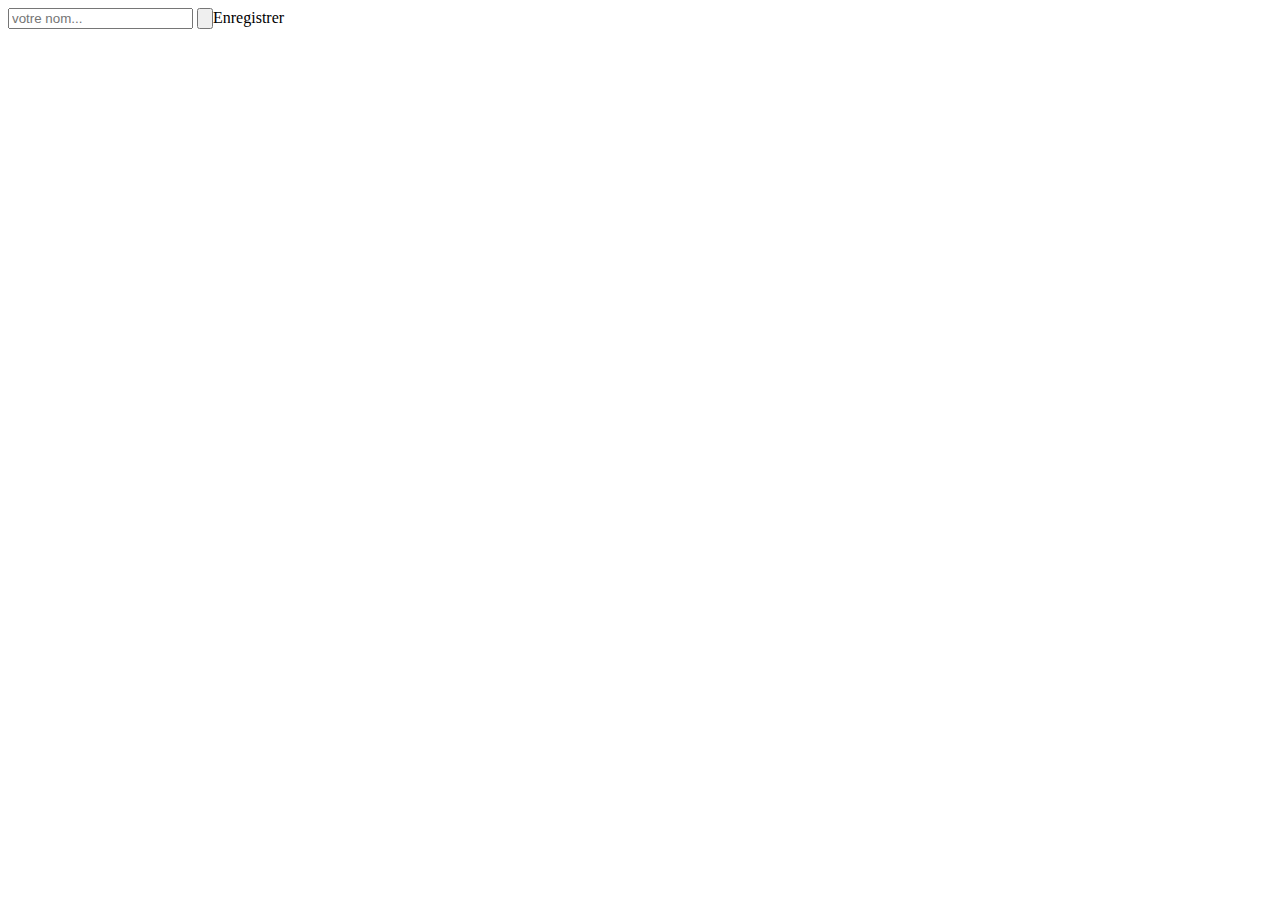
<file: www/apis.htm>
<!DOCTYPE html>
<html>
<head>
	<title>APIs</title>
	<meta charset="UTF-8"/>
	
	
</head>
<body>

<div id="geoloc">

</div>

<div id="storage">


 <input type="text" id="txtNom" placeholder="votre nom..."/>
 <input type="button" id="btnOk" onclick="enregistrer()">Enregistrer</input>
<p id="bla"></p>
</div>

<script type="application/javascript">

if (window.localStorage.nomUtilisateur)
{
	document.getElementById("bla").innerHTML = "bonjour " + window.localStorage.nomUtilisateur.moi;
}



function enregistrer()
{
	var nom = document.getElementById("txtNom").value;

	window.localStorage.nomUtilisateur = {moi:nom};
}


if (navigator.geolocation)
{
	navigator.geolocation.getCurrentPosition(function(pos){
	
		var div = document.getElementById('geoloc');
	
		div.innerHTML = pos.coords.latitude + " - " + pos.coords.longitude;
	
	},
	function(){
		div.innerHTML = 'erreur geoloc';
	}
	);


}
</script>

</body>
</html>
</file>
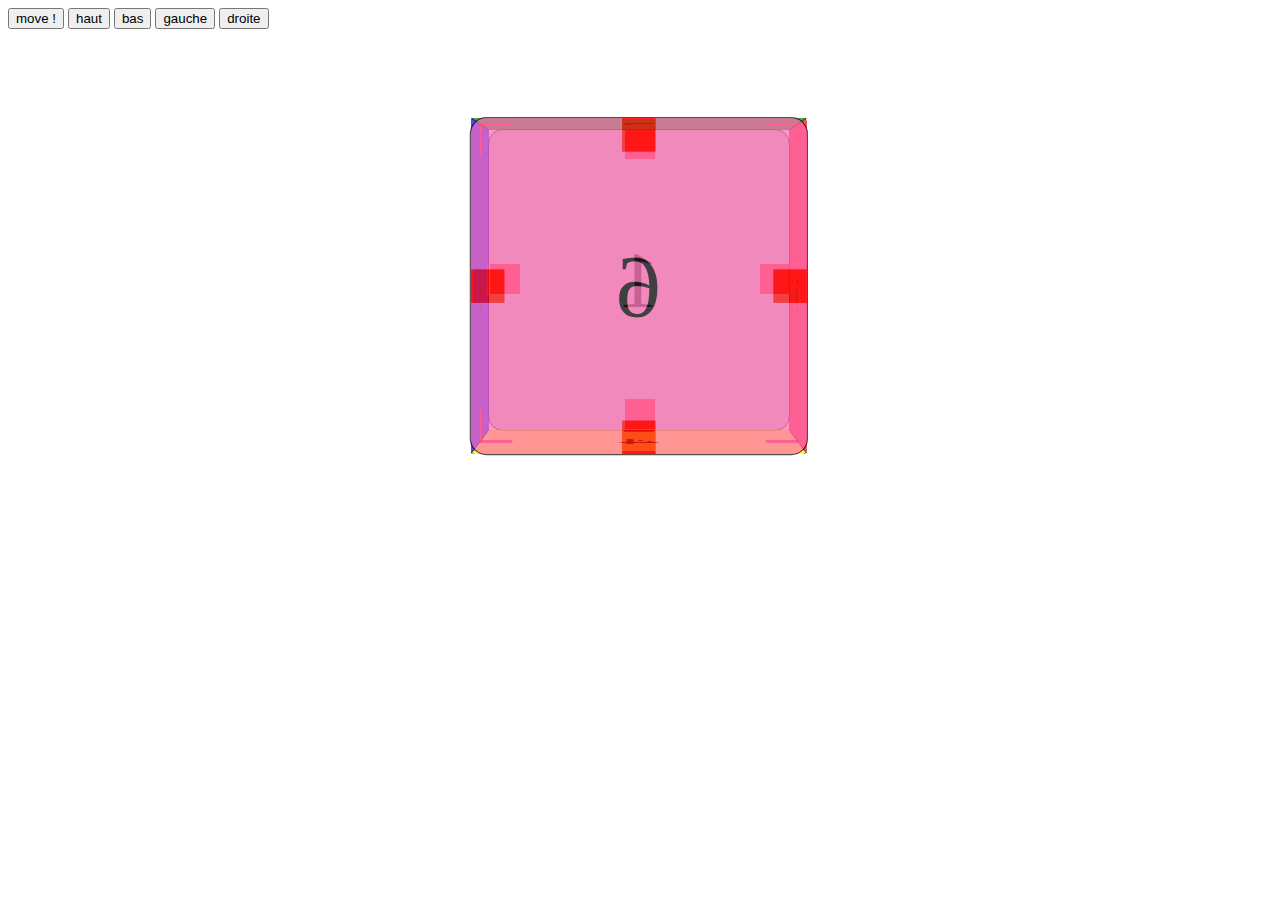
<file: www/Cube.htm>
<!DOCTYPE html>
<html><head>
<meta http-equiv="content-type" content="text/html; charset=UTF-8">
		<meta charset="utf-8">
		
		<title>Cube</title>
	
		<style>
		
		#conteneur{
			perspective:2800px; 
		    width:300px;
		    height:200px;
		    margin:100px auto; 
		}
		
		.carre{
			width:300px;
		    height:300px;
		    position:absolute;
		    line-height:300px;
		    text-align:center;
		    font-size:80px;
		    opacity:0.7;
		    border:solid 1px black; 
			border-radius:15px;			
		}
		
		.cote1{
		   background-color:silver;
		   z-index:10;
		   /*
		   background-image:url('images/logo.png');
		   background-size: 100% auto; 
		   background-repeat:no-repeat;
		   */
		}
		
		.cote2{
		   background-color:blue;
		   transform:translateZ(-150px) translateX(150px) rotateY(90deg);
		   
		}
		.cote3{
		   background-color:red;
		   transform:translateZ(-150px) translateX(-150px) rotateY(-90deg);
		}
		.cote4{
		   background-color:yellow;
		   transform:translateZ(-150px) translateY(150px) rotateX(-90deg);
		}
		.cote5{
		   background-color:green;
		   transform:translateZ(-150px) translateY(-150px) rotateX(90deg);
		}
		.cote6{
		   background-color:hotpink;
		   transform:translateZ(-300px);
		}
		
		.parent{
		   position:relative;
		   width:300px;
		   height:300px;
		   /*animation:AnimCube 5s linear infinite;*/
		   transform-style: preserve-3d;
		   transform-origin: 50% 50% 50%;
		   transition:3s;
		} 
		
		.zzparent:hover
		{
			transform-origin: 50% 50%;
			transform: rotateX(180deg) rotateY(180deg) translateY(-2000px); 			
			//transform: rotateZ(360deg) rotateY(360deg) rotateX(360deg);
		}
		
		@keyframes AnimCube{
		   from {}
		   to{ transform-origin: 50% 50%; transform: rotateZ(360deg)
				rotateY(360deg) rotateX(360deg); 
		   }
		} 
		
		.btnUp
		{
			position:fixed;
			top:0px;
			left:135px;
			background:red;
			width:30px;
			height:30px;
		}
		
		.btnDown
		{
			position:fixed;
			bottom:0px;
			left:135px;
			background:red;
			width:30px;
			height:30px;
		}
		
		.btnLeft
		{
			position:fixed;
			top:135px;
			left:0px;
			background:red;
			width:30px;
			height:30px;
		}
		
		.btnRight
		{
			position:fixed;
			top:135px;
			right:0px;
			background:red;
			width:30px;
			height:30px;
		}
		</style>
	</head>
	
	<body>
	
	<input value="move !" onclick="move()" type="button">
	<input value="haut" onclick="h()" type="button">
	<input value="bas" onclick="b()" type="button">
	<input value="gauche" onclick="g()" type="button">
	<input value="droite" onclick="d()" type="button">
	
	<div id="conteneur">
		<div style="transition: all 1s ease 0s; transform: rotateY(540deg) rotateX(720deg);" class="parent" id="de">
			<div class="carre cote1">
				1
				<div class="btnUp" onclick="h()"></div>
				<div class="btnDown" onclick="b()"></div>
				<div class="btnLeft" onclick="g()"></div>
				<div class="btnRight" onclick="d()"></div>
			</div>
			<div class="carre cote2">
				2
				<div class="btnUp" onclick="h()"></div>
				<div class="btnDown" onclick="b()"></div>
				<div class="btnLeft" onclick="g()"></div>
				<div class="btnRight" onclick="d()"></div>
			</div>
			<div class="carre cote3">
				3
				<div class="btnUp" onclick="h()"></div>
				<div class="btnDown" onclick="b()"></div>
				<div class="btnLeft" onclick="g()"></div>
				<div class="btnRight" onclick="d()"></div>

			</div>
			<div class="carre cote4">
				4
				<div class="btnUp" onclick="h()"></div>
				<div class="btnDown" onclick="b()"></div>
				<div class="btnLeft" onclick="g()"></div>
				<div class="btnRight" onclick="d()"></div>
			</div>
			<div class="carre cote5">
				5
				<div class="btnUp" onclick="h()"></div>
				<div class="btnDown" onclick="b()"></div>
				<div class="btnLeft" onclick="g()"></div>
				<div class="btnRight" onclick="d()"></div>
			</div>
			<div class="carre cote6">
				6
				<div class="btnUp" onclick="h()"></div>
				<div class="btnDown" onclick="b()"></div>
				<div class="btnLeft" onclick="g()"></div>
				<div class="btnRight" onclick="d()"></div>
			</div>
		</div>
	</div>
	
	<script>
	
		var x = 0;
		var y = 0;
		var z = 0;
	
		function move()
		{
			x += 45;
			y += 45;
			z += 45;
			var de = document.getElementById('de');
			de.style.transition = '1s';
			de.style.transform = 'rotateX(' + x + 'deg) rotateY(' + y + 'deg) rotateZ(' + z + 'deg) translateY(-200px)';
		}
		
		function h()
		{
			x += 45;
			var de = document.getElementById('de');
			de.style.transition = '1s';
			de.style.transform = 'rotateY(' + y + 'deg) rotateX(' + x + 'deg)';
		}
		function b()
		{
			x -= 45;
			var de = document.getElementById('de');
			de.style.transition = '1s';
			de.style.transform = 'rotateY(' + y + 'deg) rotateX(' + x + 'deg)';
		}
		function g()
		{
			y += 45;
			var de = document.getElementById('de');
			de.style.transition = '1s';
			de.style.transform = 'rotateY(' + y + 'deg) rotateX(' + x + 'deg)';
		}
		function d()
		{
			y -= 45;
			var de = document.getElementById('de');
			de.style.transition = '1s';
			de.style.transform = 'rotateY(' + y + 'deg) rotateX(' + x + 'deg)';
		}
		
		
	
	</script>
	
	
</body></html>
</file>
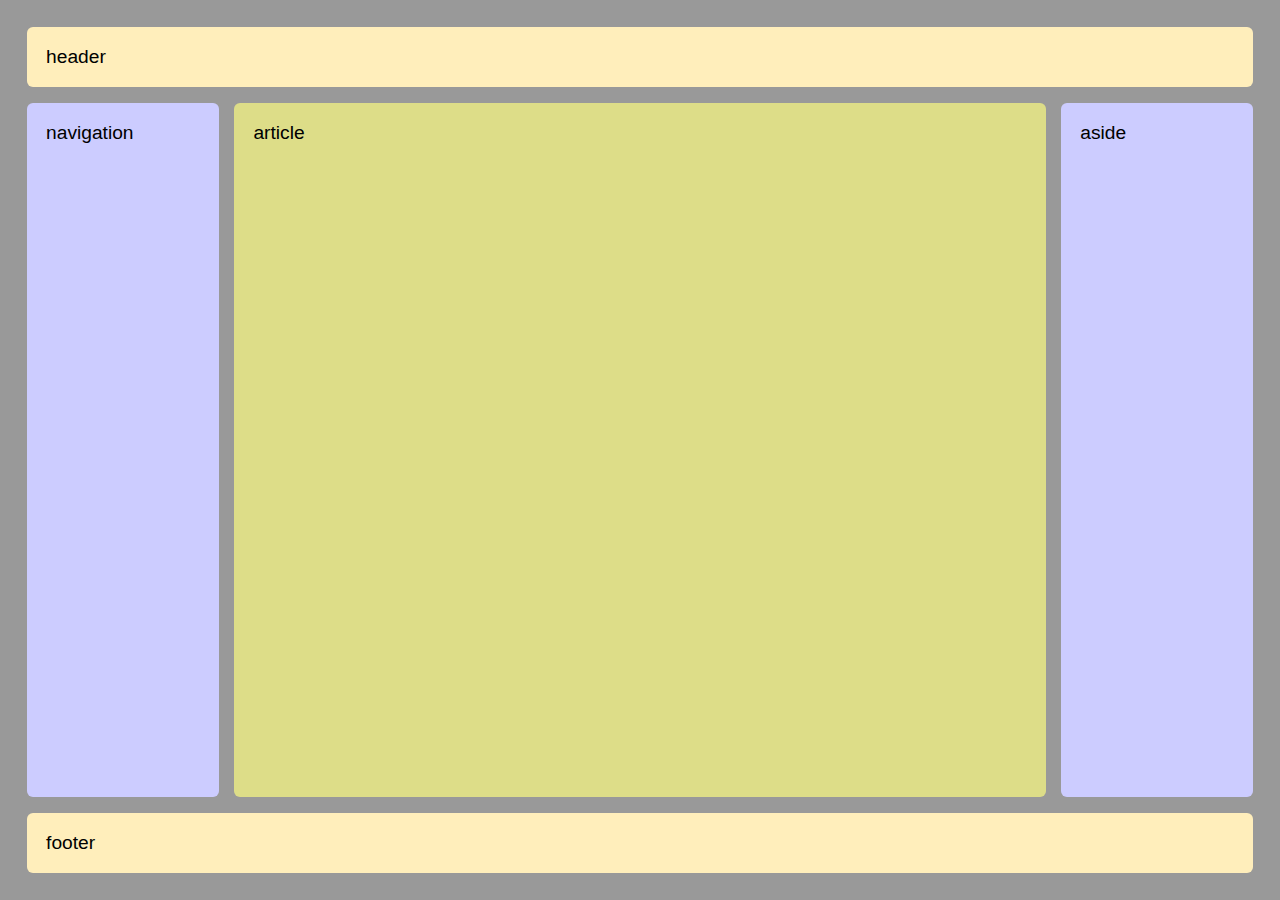
<file: www/flex.htm>
<!DOCTYPE html>
<html>
<head>


<style>
*{
  box-sizing: border-box; /* pour ma�triser width et flex-basis */
}

html {
  display: flex; flex-direction: column; /* correction bug IE de min-height non appliqu� � body */
}

body {
  display: flex; /* cr�e un contexte flex pour ses enfants */
  flex-direction: column; /* affichage vertical */
  min-height: 100vh; /* toute la hauteur du viewport */
  padding: 1em;
  font-size:larger;
}

.wrapper {
  flex: 1 1 auto; /* occupe la hauteur restante */
  display: flex; /* cr�e un contexte flex pour ses enfants */
}

nav,
aside {
  width: 10em;
}

article {
  flex: 1; /* occupe la largeur restante */
}

nav {
  order: -1; /* nav s'affiche en premier */
}


/* Responsive (fen�tres de moins de 640px) */

@media (max-width: 640px) {
  .wrapper {
    flex-direction: column; /* affichage vertical */
  }
  nav,
  aside {
    width: auto; /* pour �craser la valeur 10em */
  }
  nav,
  aside,
  article {
    flex-basis: auto; /* pour �craser la valeur 0, due au flex: 1 */
  }
  nav {
    order: 0; /* nav reprend sa place */
  }
}

/* Decoration */

body {
  margin: 0;
  background: #999;
  font-family: arial, sans-serif;
}
header,
nav,
aside,
article,
footer {
  margin: .4em;
  padding: 1em;
  border-radius: 6px;
}
header {
  background: #ffeebb;
}
nav {
  background: #ccccff;
}
aside {
  background: #ccccff;
}
article {
  background: #dddd88;
}
footer {
  background: #ffeebb;
}

</style>

</head>
<body>
  <header>header</header>

  <div class="wrapper">
   <article>article</article>
    <nav>navigation</nav>
    <aside>aside</aside>
  </div> <!-- /wrapper -->

  <footer>footer</footer>
</body>
</body>
</html>
</file>
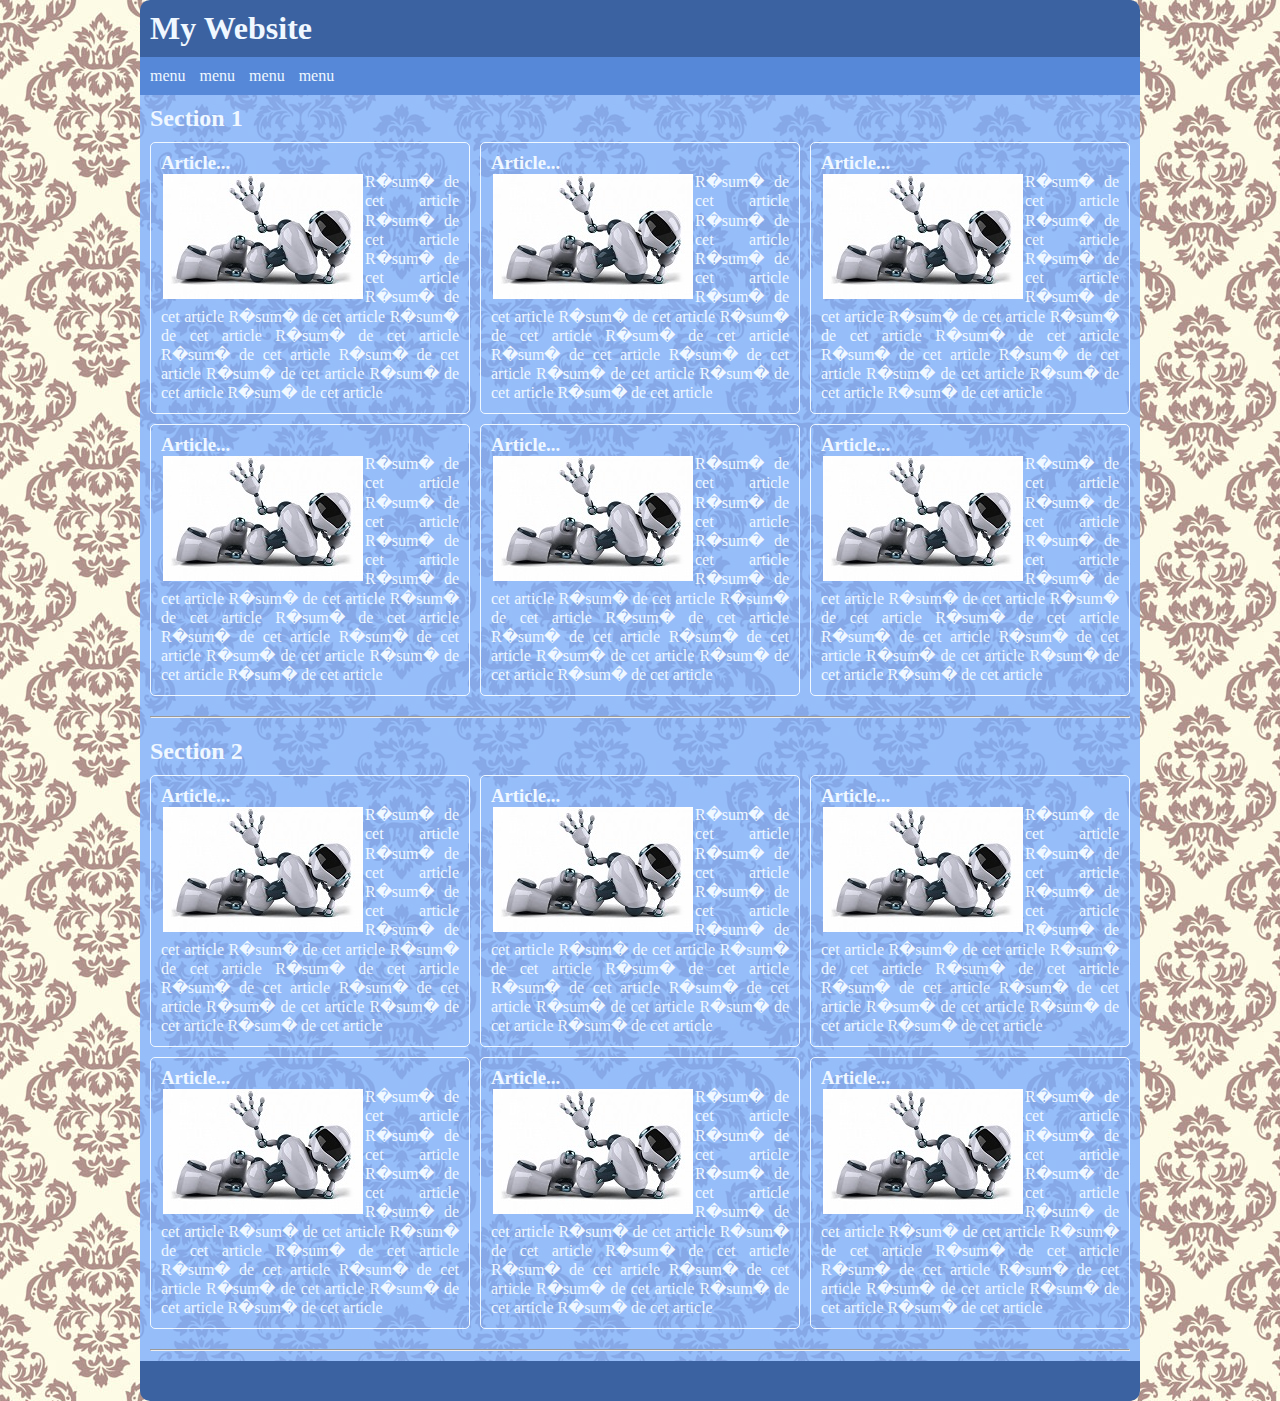
<file: www/news_old.html>
<!DOCTYPE html>

<html>
<head>

<style>
	
	*{
        margin:0;
        padding:0;
    }

    
    body
    {
        //background-color:gainsboro;
        background-image:url('bg.jpg');
        font-family:Calibri;
        color:aliceblue;
    }

    a{
        color:inherit;
        text-decoration:none;
    }

#main
{
	width:1000px;
	margin:auto;
}

#main>header
{
	border-radius: 10px 10px 0px 0px;
    background-color:#3b62a1;
    padding:10px;
}

#main>header h1
{
    margin:0;
}

#main>nav
{
    background-color:#5688d8;
    padding:10px;
}

#main>nav>ul
    {
        margin:0;
        padding:0;
    }

    #main>nav>ul>li
    {
        display:inline;
        list-style-type: none;
        margin-right:10px;
    }

#main>section
{
    background-color:rgba(124, 174, 254, 0.8);
    min-height:150px;
}

    

#main>section header{
    padding:10px;
}

#main>section footer {
        clear: both;
        padding:10px;
    }

article{
    border-radius:5px;
    margin-left:10px;
    margin-bottom:10px;
    float:left;
    width:298px;
    height:250px;
    padding:10px;
    line-height:1.2em;
    text-align:justify;
    overflow:hidden;
    border:1px solid aliceblue;
}

article img
{
    float:left;
    margin:2px;
}

#main>footer
{
    border-radius: 0px 0px 10px 10px;
    background-color:#3b62a1;
    height:40px;
}

hr{
    color:aliceblue;
}

</style>

</head>

<body>


<div id="main">

<header>
    <h1>My Website</h1>
</header>
<nav>
    <ul>
        <li><a href="#">menu</a></li>
        <li><a href="#">menu</a></li>
        <li><a href="#">menu</a></li>
        <li><a href="#">menu</a></li>
    </ul>
</nav>
    <section>
        <header>
            <h2>Section 1</h2>
        </header>
        <article>
            <h3>Article...</h3>
            <p>
                <img src="robot.jpg" alt="robot" />
                R�sum� de cet article R�sum� de cet article R�sum� de cet article
                R�sum� de cet article R�sum� de cet article R�sum� de cet article
                R�sum� de cet article R�sum� de cet article R�sum� de cet article
                R�sum� de cet article R�sum� de cet article R�sum� de cet article
            </p>
        </article>
        <article>
            <h3>Article...</h3>
            <p>
                <img src="robot.jpg" alt="robot" />
                R�sum� de cet article R�sum� de cet article R�sum� de cet article
                R�sum� de cet article R�sum� de cet article R�sum� de cet article
                R�sum� de cet article R�sum� de cet article R�sum� de cet article
                R�sum� de cet article R�sum� de cet article R�sum� de cet article
            </p>
        </article>
        <article>
            <h3>Article...</h3>
            <p>
                <img src="robot.jpg" alt="robot" />
                R�sum� de cet article R�sum� de cet article R�sum� de cet article
                R�sum� de cet article R�sum� de cet article R�sum� de cet article
                R�sum� de cet article R�sum� de cet article R�sum� de cet article
                R�sum� de cet article R�sum� de cet article R�sum� de cet article
            </p>
        </article>
        <article>
            <h3>Article...</h3>
            <p>
                <img src="robot.jpg" alt="robot" />
                R�sum� de cet article R�sum� de cet article R�sum� de cet article
                R�sum� de cet article R�sum� de cet article R�sum� de cet article
                R�sum� de cet article R�sum� de cet article R�sum� de cet article
                R�sum� de cet article R�sum� de cet article R�sum� de cet article
            </p>
        </article>
        <article>
            <h3>Article...</h3>
            <p>
                <img src="robot.jpg" alt="robot" />
                R�sum� de cet article R�sum� de cet article R�sum� de cet article
                R�sum� de cet article R�sum� de cet article R�sum� de cet article
                R�sum� de cet article R�sum� de cet article R�sum� de cet article
                R�sum� de cet article R�sum� de cet article R�sum� de cet article
            </p>
        </article>
        <article>
            <h3>Article...</h3>
            <p>
                <img src="robot.jpg" alt="robot" />
                R�sum� de cet article R�sum� de cet article R�sum� de cet article
                R�sum� de cet article R�sum� de cet article R�sum� de cet article
                R�sum� de cet article R�sum� de cet article R�sum� de cet article
                R�sum� de cet article R�sum� de cet article R�sum� de cet article
            </p>
        </article>
        <footer><hr /></footer>
</section>


    <section>
        <header>
            <h2>Section 2</h2>
        </header>
        <article>
            <h3>Article...</h3>
            <p>
                <img src="robot.jpg" alt="robot" />
                R�sum� de cet article R�sum� de cet article R�sum� de cet article
                R�sum� de cet article R�sum� de cet article R�sum� de cet article
                R�sum� de cet article R�sum� de cet article R�sum� de cet article
                R�sum� de cet article R�sum� de cet article R�sum� de cet article
            </p>
        </article>
        <article>
            <h3>Article...</h3>
            <p>
                <img src="robot.jpg" alt="robot" />
                R�sum� de cet article R�sum� de cet article R�sum� de cet article
                R�sum� de cet article R�sum� de cet article R�sum� de cet article
                R�sum� de cet article R�sum� de cet article R�sum� de cet article
                R�sum� de cet article R�sum� de cet article R�sum� de cet article
            </p>
        </article>
        <article>
            <h3>Article...</h3>
            <p>
                <img src="robot.jpg" alt="robot" />
                R�sum� de cet article R�sum� de cet article R�sum� de cet article
                R�sum� de cet article R�sum� de cet article R�sum� de cet article
                R�sum� de cet article R�sum� de cet article R�sum� de cet article
                R�sum� de cet article R�sum� de cet article R�sum� de cet article
            </p>
        </article>
        <article>
            <h3>Article...</h3>
            <p>
                <img src="robot.jpg" alt="robot" />
                R�sum� de cet article R�sum� de cet article R�sum� de cet article
                R�sum� de cet article R�sum� de cet article R�sum� de cet article
                R�sum� de cet article R�sum� de cet article R�sum� de cet article
                R�sum� de cet article R�sum� de cet article R�sum� de cet article
            </p>
        </article>
        <article>
            <h3>Article...</h3>
            <p>
                <img src="robot.jpg" alt="robot" />
                R�sum� de cet article R�sum� de cet article R�sum� de cet article
                R�sum� de cet article R�sum� de cet article R�sum� de cet article
                R�sum� de cet article R�sum� de cet article R�sum� de cet article
                R�sum� de cet article R�sum� de cet article R�sum� de cet article
            </p>
        </article>
        <article>
            <h3>Article...</h3>
            <p>
                <img src="robot.jpg" alt="robot" />
                R�sum� de cet article R�sum� de cet article R�sum� de cet article
                R�sum� de cet article R�sum� de cet article R�sum� de cet article
                R�sum� de cet article R�sum� de cet article R�sum� de cet article
                R�sum� de cet article R�sum� de cet article R�sum� de cet article
            </p>
        </article>
        <footer><hr /></footer>
    </section>
<footer></footer>

</div>



</body>
</html>
</file>
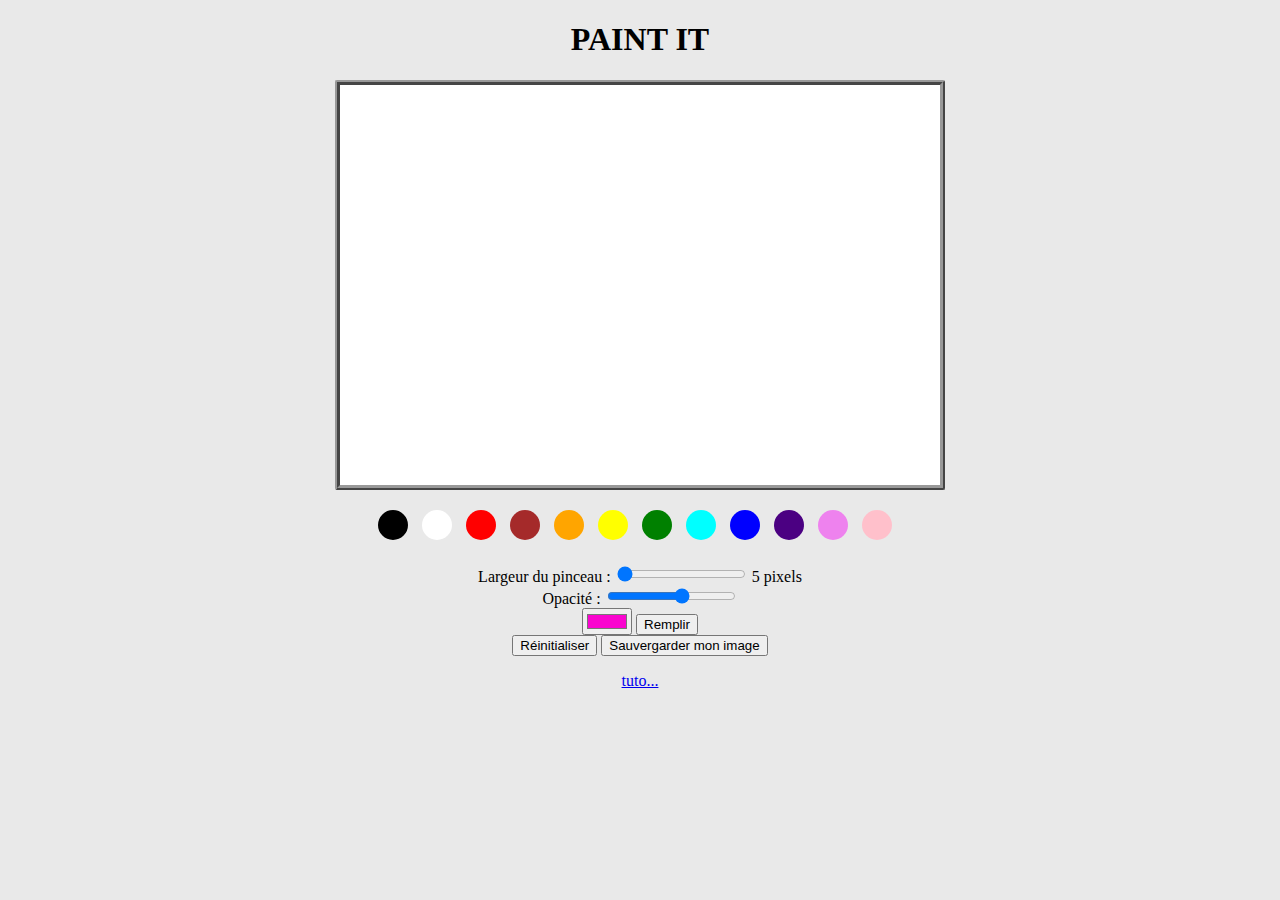
<file: www/paint.htm>
<!DOCTYPE html>
<html><head>
<meta http-equiv="content-type" content="text/html; charset=UTF-8">
		<title>Paint it !</title>
		<meta charset="utf-8">
		
		
		
		<style>
		body {
			text-align:center; 
			background:#e9e9e9
		}

		h1 {
			text-transform:uppercase; 
			font-family:Verdana; 
			color:#000
		}

		#canvas {
			border:5px ridge #999; 
			border-radius:2px; 
			margin:0 auto 20px auto; 
			display:block; 
			background:#fff; 
			cursor:crosshair
		}

		#couleurs {
			list-style:none; 
			margin:0 0 20px 0; 
			padding:0
		}
		#couleurs li {
			display:inline-block
		}

		#couleurs a {
			display:inline-block; 
			width:30px; 
			height:30px; 
			margin-right:10px; 
			text-indent:-4000px;
			overflow:hidden; 
			border-radius:50%
		}

		#couleurs a.actif {
			border:2px solid #000; 
			width:26px; 
			height:26px
		}
		</style>
    </head>
    <body>
		<h1>Paint it</h1>
		
        <canvas id="canvas" width="600" height="400"></canvas>
		
		<ul id="couleurs">
			<li><a style="background: rgb(0, 0, 0) none repeat scroll 0% 0%;" href="#" data-couleur="#000000" class="actif">Noir</a></li>
			<li><a style="background: rgb(255, 255, 255) none repeat scroll 0% 0%;" href="#" data-couleur="#ffffff">Blanc</a></li>
			<li><a style="background: rgb(255, 0, 0) none repeat scroll 0% 0%;" href="#" data-couleur="#ff0000">Rouge</a></li>
			<li><a style="background: brown none repeat scroll 0% 0%;" href="#" data-couleur="brown">Marron</a></li>
			<li><a style="background: orange none repeat scroll 0% 0%;" href="#" data-couleur="orange">Orange</a></li>
			<li><a style="background: yellow none repeat scroll 0% 0%;" href="#" data-couleur="yellow">Jaune</a></li>
			<li><a style="background: green none repeat scroll 0% 0%;" href="#" data-couleur="green">Vert</a></li>
			<li><a style="background: cyan none repeat scroll 0% 0%;" href="#" data-couleur="cyan">Cyan</a></li>
			<li><a style="background: blue none repeat scroll 0% 0%;" href="#" data-couleur="blue">Bleu</a></li>
			<li><a style="background: indigo none repeat scroll 0% 0%;" href="#" data-couleur="indigo">Indigo</a></li>
			<li><a style="background: Violet none repeat scroll 0% 0%;" href="#" data-couleur="Violet">Violet</a></li>
			<li><a style="background: pink none repeat scroll 0% 0%;" href="#" data-couleur="pink">Rose</a></li>
		</ul>
		
		<form id="largeurs_pinceau">
			<label for="largeur_pinceau">Largeur du pinceau :</label>
			<input id="largeur_pinceau" min="2" max="50" value="2" type="range">
			<output id="output">5 pixels</output>
			<br>
			<label for="opacite">Opacité :</label>
			<input id="opacite" min="0" max="10" value="6" type="range">
			<br>
			<input id="fillColor" value="#fa05cf" type="color">
			<input id="fill" value="Remplir" type="button">
			<br>
			
			<input id="reset" value="Réinitialiser" type="reset">
			<input id="save" value="Sauvergarder mon image" type="button">
		</form>
		
		<p>
			<a href="http://www.html5canvastutorials.com/">tuto...</a>
		</p>
		
		<script type="text/javascript" src="paint_fichiers/jquery-1.js"></script>
		
	  <script>
	  
		$(document).ready(function() {
			
			// Variables :
			var color = "#000";
			var painting = false;
			var started = false;
			var width_brush = 5;
			var canvas = $("#canvas");
			var cursorX, cursorY;
			var restoreCanvasArray = [];
			var restoreCanvasIndex = 0;
			
			var context = canvas[0].getContext('2d');
			
			// fond blanc :
			context.fillStyle = "#FFF";
			context.fillRect(0,0,canvas[0].width,canvas[0].height);
			
			// Trait arrondi :
			context.lineJoin = 'round';
			context.lineCap = 'round';
			
			// Click souris enfoncé sur le canvas, je dessine :
			canvas.mousedown(function(e) {
				if (e.button == 0)
				{
					painting = true;
					// Coordonnées de la souris :
					cursorX = (e.pageX - this.offsetLeft);
					cursorY = (e.pageY - this.offsetTop);
				}
			});
			
			// Relachement du Click sur tout le document, j'arrête de dessiner :
			$(this).mouseup(function() {
				painting = false;
				started = false;
			});
			
			// Mouvement de la souris sur le canvas :
			canvas.mousemove(function(e) {
				// Si je suis en train de dessiner (click souris enfoncé) :
				if (painting) {
					// Set Coordonnées de la souris :
					cursorX = (e.pageX - this.offsetLeft) - 10; // 10 = décalage du curseur
					cursorY = (e.pageY - this.offsetTop) - 10;
					
					// Dessine une ligne :
					drawLine();
				}
			});
			
			// Fonction qui dessine une ligne :
			function drawLine() {
				// Si c'est le début, j'initialise
				if (!started) {
					// Je place mon curseur pour la première fois :
					context.beginPath();
					context.moveTo(cursorX, cursorY);
					started = true;
				} 
				// Sinon je dessine
				else {
					context.lineTo(cursorX, cursorY);
					context.strokeStyle = color;
					context.lineWidth = width_brush;
					context.stroke();
				}
			}
			
			// Clear du Canvas :
			function clear_canvas() {
			context.fillStyle = "#FFF";
			context.fillRect(0,0,canvas[0].width,canvas[0].height);
			}
			
			// Pour chaque carré de couleur :
			$("#couleurs a").each(function() {
				// Je lui attribue une couleur de fond :
				$(this).css("background", $(this).attr("data-couleur"));
				
				// Et au click :
				$(this).click(function() {
					// Je change la couleur du pinceau :
					color = $(this).attr("data-couleur");
					
					// Et les classes CSS :
					$("#couleurs a").removeAttr("class", "");
					$(this).attr("class", "actif");
					
					return false;
				});
			});
			
			// Largeur du pinceau :
			$("#largeur_pinceau").change(function() {
				if (!isNaN($(this).val())) {
					width_brush = $(this).val();
					$("#output").html($(this).val() + " pixels");
				}
			});
			
			// Bouton Reset :
			$("#reset").click(function() {
				// Clear canvas :
				clear_canvas();
				
				// Valeurs par défaut :
				$("#largeur_pinceau").attr("value", 5);
				width_brush = 5;
				$("#output").html("5 pixels");
				
			});
			
			// Bouton Save :
			$("#save").click(function() {
				//var r = new FileReader();
				var img = new Image();
				img.src = canvas[0].toDataURL("image/png");
				
				console.log(img.src);
				$("body").append(img);
				
			});
			
			// bouton remplir :
			$("#fill").click(function()
			{
				context.closePath();
				context.fillStyle =  hexToRgba($("#fillColor").val(), $("#opacite").val()/10);
				context.fill();
				context.beginPath();
				context.closePath();
				//context.stroke();
			});
			
		});
		
		function hexToRgba(hexColor, opacite)
		{
			var r = parseInt(hexColor.substring(1,3),16);
			var g = parseInt(hexColor.substring(3,5),16);
			var b = parseInt(hexColor.substring(5,7),16);
			var a = 1;
			if (opacite)
			{	
				a = opacite;
			}
			return "rgba(" + r + "," + g + "," + b + "," + a +")";
		}
		</script>
	
		

</body></html>
</file>
